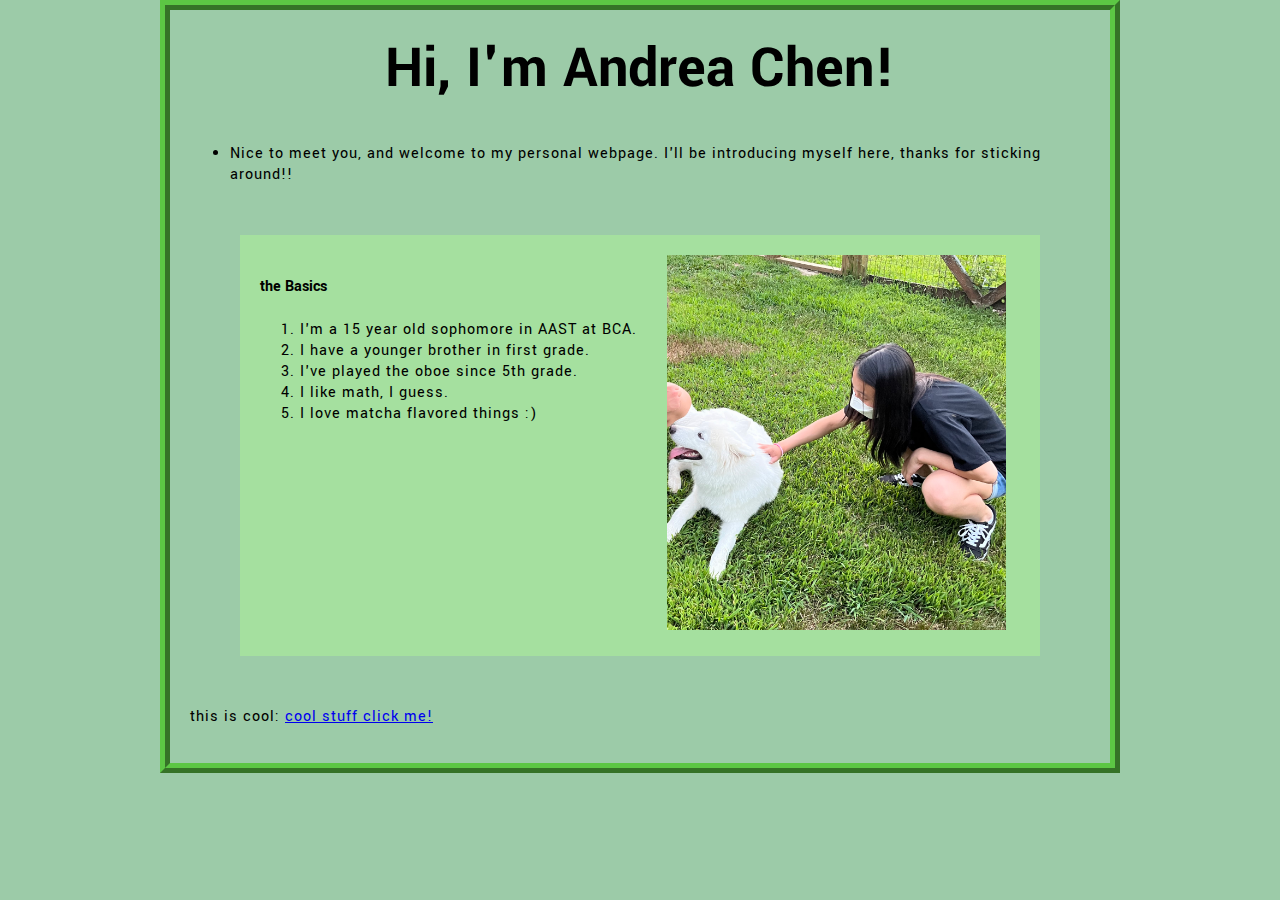
<file: index.html>
<!DOCTYPE html>
<html lang="en">
<head>
    <title>Andrea's Website</title>
    <meta charset="utf8">
    <meta name="description" content="all about me !!">

    <link href = "styles/generalStyle.css" rel = "stylesheet" type = "text/css">
    <link rel="preconnect" href="https://fonts.googleapis.com">
    <link rel="preconnect" href="https://fonts.gstatic.com" crossorigin>
    <link href="https://fonts.googleapis.com/css2?family=Poppins:wght@300&family=Rubik&family=Yantramanav&display=swap" rel="stylesheet">

    <link rel="preconnect" href="https://fonts.googleapis.com">
    <link rel="preconnect" href="https://fonts.gstatic.com" crossorigin>
    <link href="https://fonts.googleapis.com/css2?family=Poppins:wght@300&family=Rubik&family=Sigmar+One&family=Yantramanav&display=swap" rel="stylesheet">
</head>
<body id = "special">
    <h1 class = "head">Hi, I'm Andrea Chen!</h1>
    <ul>
        <li>Nice to meet you, and welcome to my personal webpage. I'll be introducing myself here, thanks for sticking around!!</li>
    </ul>
    
    <span class = "coolbox">
        <div>
            <h4>the Basics</h4>
            <ol>
                <li>I'm a 15 year old sophomore in AAST at BCA.</li>
                <li>I have a younger brother in first grade.</li>
                <li>I've played the oboe since 5th grade.</li>
                <li>I like math, I guess.</li>
                <li>I love matcha flavored things :)</li>
            </ol>
        </div>

        <div>
            <img src="images/IMG_2628.jpg" 
            height="375" 
            alt="me + dog" 
            title="dogs <3">
        </div>
    </span>

    <p>this is cool: <a href = "studioghibli.html">cool stuff click me!</a></p>


</body>
</html>
</file>
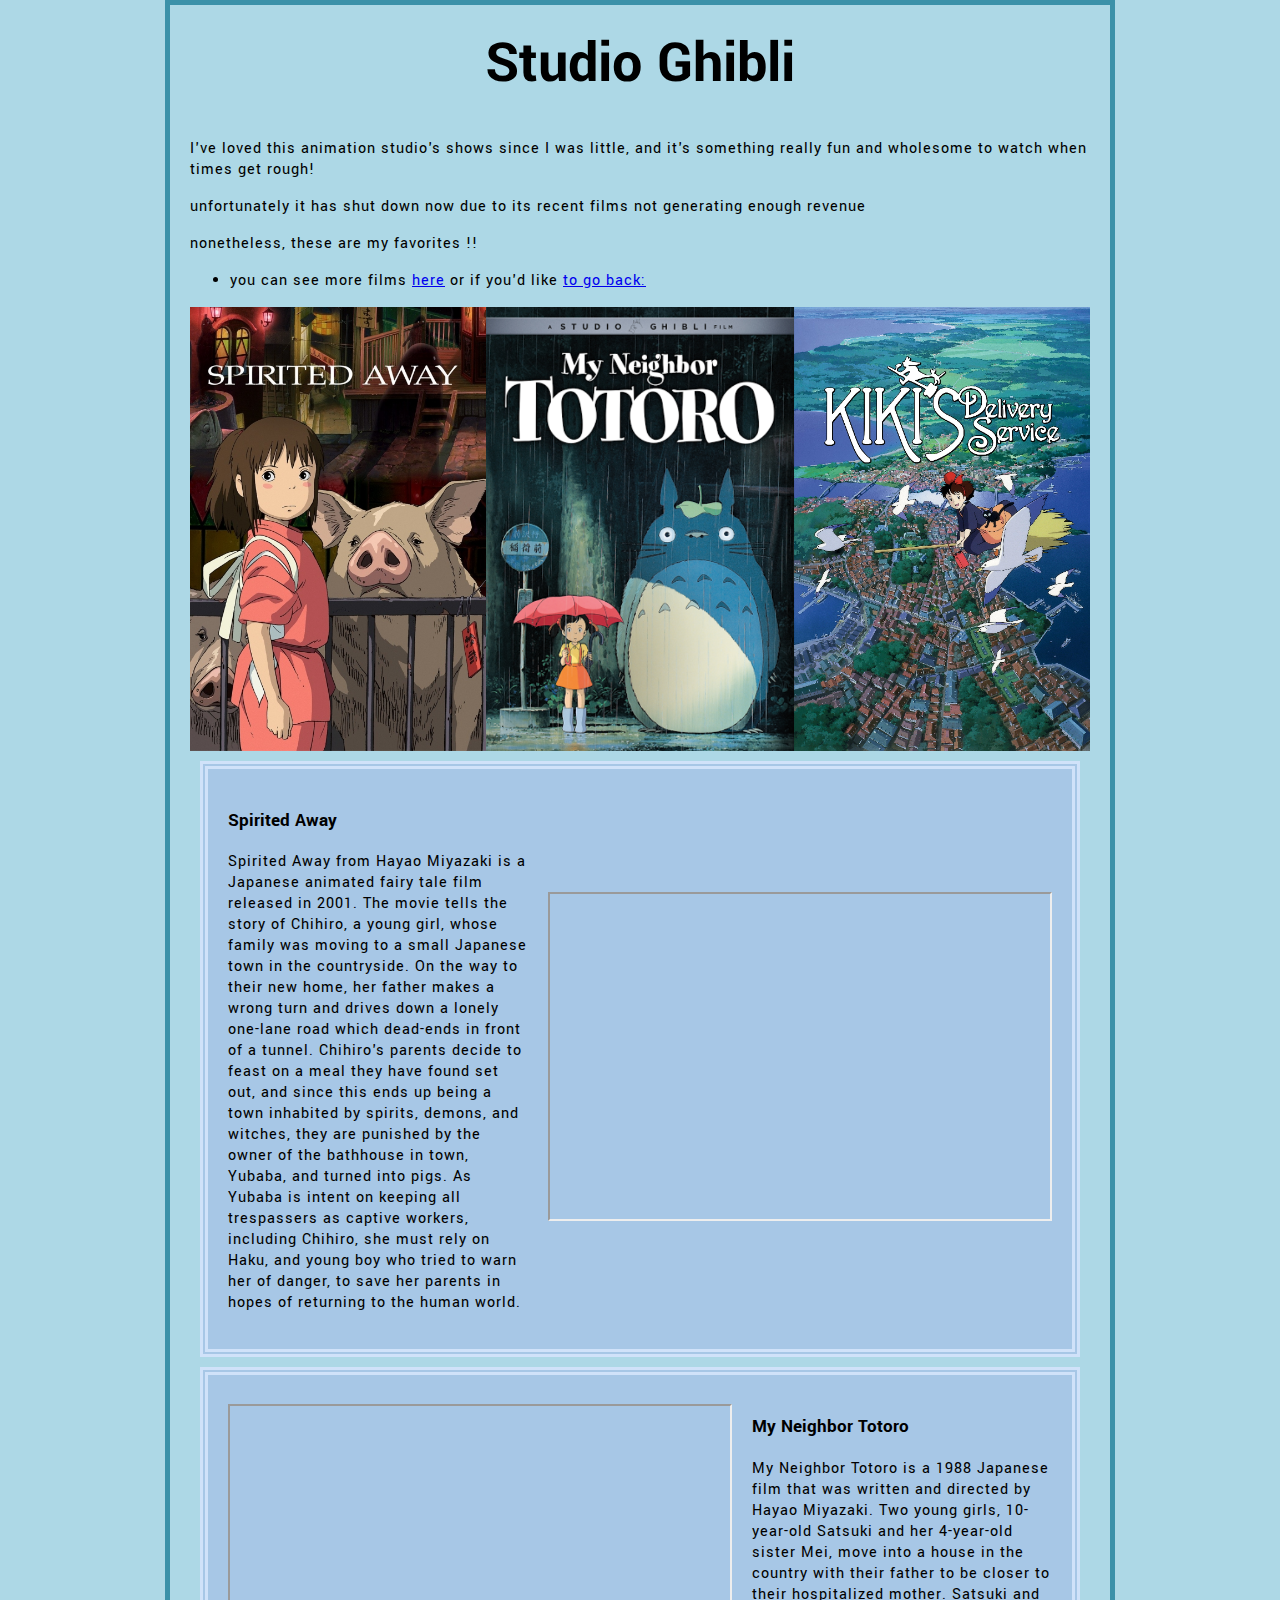
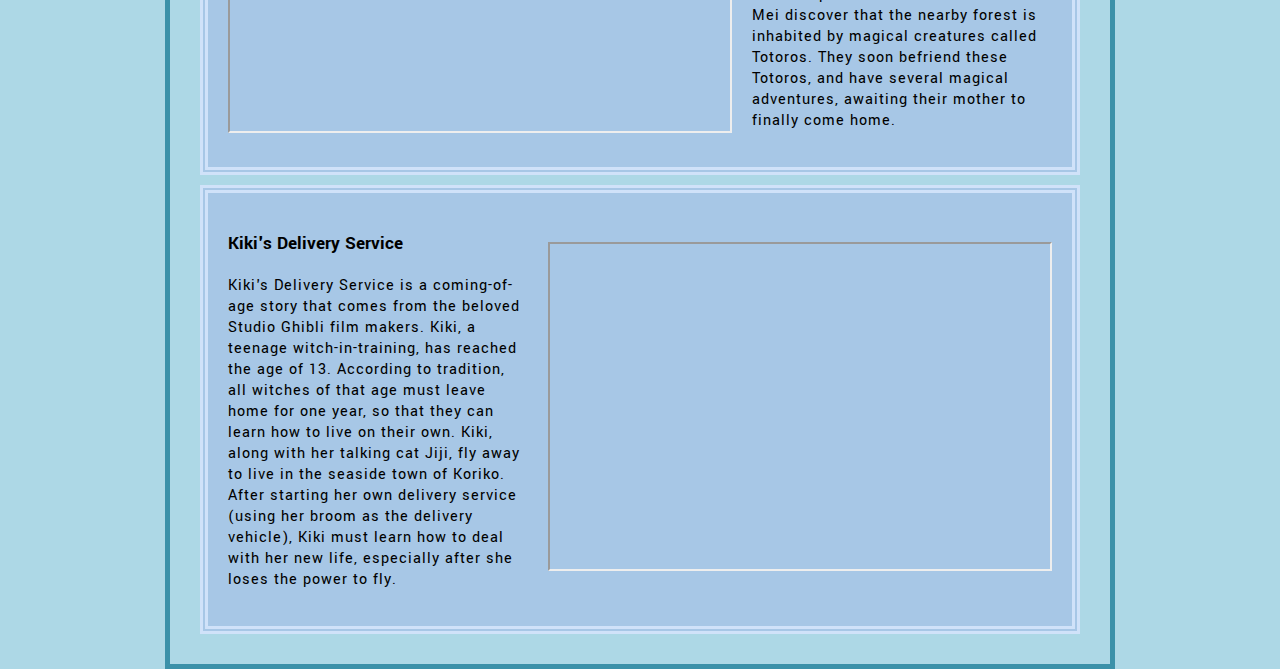
<file: studioghibli.html>
<!DOCTYPE html>
<html lang="en">
<head>
    <title>Studio Ghibli</title>
    <meta charset="utf8">
    <meta name="description" content="something fun">

    <link href = "styles/ghibli.css" rel = "stylesheet" type = "text/css">
    <link href = "styles/generalStyle.css" rel = "stylesheet" type = "text/css">

    <link rel="preconnect" href="https://fonts.googleapis.com">
    <link rel="preconnect" href="https://fonts.gstatic.com" crossorigin>
    <link href="https://fonts.googleapis.com/css2?family=Poppins:wght@300&family=Rubik&family=Yantramanav&display=swap" rel="stylesheet">

    <link rel="preconnect" href="https://fonts.googleapis.com">
    <link rel="preconnect" href="https://fonts.gstatic.com" crossorigin>
    <link href="https://fonts.googleapis.com/css2?family=Poppins:wght@300&family=Rubik&family=Sigmar+One&family=Yantramanav&display=swap" rel="stylesheet">
</head>
<body>
    <h1 class = "head">Studio Ghibli</h1>
    <p>I've loved this animation studio's shows since I was little, and it's something really fun and wholesome to watch when times get rough!</p>
    <p>unfortunately it has shut down now due to its recent films not generating enough revenue</p>
    <p>nonetheless, these are my favorites !! </p>
    <ul>
        <li>you can see more films <a href = "https://www.studioghibli.com.au/">here</a> or if you'd like <a href = "index.html">to go back:</a></li>
    </ul>

    <img src="images/studioghiblicombined.png" 
    height="450" 
    alt="studioghiblifavorites" 
    title="yay!"
    usemap="#studioghibli">

    <map name="studioghibli">
        <area shape="rect" coords="0,0,300,450" href="#spiritedaway">
        <area shape="rect" coords="300,0,600,450" href="#myneighbortotoro">
        <area shape="rect" coords="600,0,900,450" href="#kikisdeliveryservice">
    </map>

    <div class = "flex-container">
        <div>
            <h3 id="spiritedaway">Spirited Away</h3>
            <p> Spirited Away from Hayao Miyazaki is a Japanese animated fairy tale film released in 2001. 
                The movie tells the story of Chihiro, a young girl, whose family was moving to a small Japanese town in the countryside. 
                On the way to their new home, her father makes a wrong turn and drives down a lonely one-lane road which dead-ends in front of a tunnel. 
                Chihiro's parents decide to feast on a meal they have found set out, and since this ends up being a town inhabited by spirits, demons, and witches, they are punished by the owner of the bathhouse in town, Yubaba, and turned into pigs. 
                As Yubaba is intent on keeping all trespassers as captive workers, including Chihiro, she must rely on Haku, and young boy who tried to warn her of danger, to save her parents in hopes of returning to the human world.
            </p>
        </div>

        <div>
            <iframe width="500" height = "325"
            src="https://www.youtube.com/embed/ByXuk9QqQkk">
            </iframe>
        </div>
    </div>

   
    <div class = "flex-container">
        <div>
            <iframe width="500" height = "325"
            src="https://www.youtube.com/embed/srW-wajSxog">
            </iframe>
        </div>

        <div>
            <h3 id="myneighbortotoro">My Neighbor Totoro</h3>
            <p> 
                My Neighbor Totoro is a 1988 Japanese film that was written and directed by Hayao Miyazaki. 
                Two young girls, 10-year-old Satsuki and her 4-year-old sister Mei, move into a house in the country with their father to be closer to their hospitalized mother. 
                Satsuki and Mei discover that the nearby forest is inhabited by magical creatures called Totoros. 
                They soon befriend these Totoros, and have several magical adventures, awaiting their mother to finally come home.
            </p>
        </div>
    </div>

    <div class = "flex-container">
        <div>
            <h3 id="kikisdeliveryservice">Kiki's Delivery Service</h3>
            <p> 
                Kiki's Delivery Service is a coming-of-age story that comes from the beloved Studio Ghibli film makers. 
                Kiki, a teenage witch-in-training, has reached the age of 13. 
                According to tradition, all witches of that age must leave home for one year, so that they can learn how to live on their own. 
                Kiki, along with her talking cat Jiji, fly away to live in the seaside town of Koriko. 
                After starting her own delivery service (using her broom as the delivery vehicle), Kiki must learn how to deal with her new life, especially after she loses the power to fly.
            </p>
        </div>

        <div>
            <iframe width="500" height = "325"
            src="https://www.youtube.com/embed/4bG17OYs-GA">
            </iframe>
        </div>
    </div>

</body>
</html>
</file>
<file: styles/generalStyle.css>
html {
    font-family: 'Poppins', sans-serif;
    font-family: 'Rubik', sans-serif;
    font-family: 'Yantramanav', sans-serif;
}

#special {
    background-color: rgb(156, 203, 168);
    width: 900px;
    margin: 0 auto;
    border: 10px ridge rgb(92, 198, 68);
    padding: 0 20px 20px 20px; /*box model of webpages*/
}

h1 {
    font-size: 60px;
    text-align: center;
    margin: 0;
    padding: 20px 0;
}

span.coolbox {
    display: flex;
    margin: 50px;
    padding: 20px;
    gap: 30px;
    background-color: rgb(165, 224, 159);
}

h1.head {
    font-family: 'Poppins', sans-serif;
    font-family: 'Rubik', sans-serif;
    font-family: 'Sigmar One', cursive;
    font-family: 'Yantramanav', sans-serif;
}

p, li {
    font-size: 15 px;
    letter-spacing:1px;
}

.flex-container {
    display: flex;
    align-items: center;
    gap: 20px;
    margin: 20px;
    border: rgb(208, 226, 249) double 8px;
    padding: 20px;
    margin: 10px;
    background-color: rgb(167, 199, 230);
}
</file>
<file: styles/ghibli.css>
body {
    background-color: lightblue;
    width: 900px;
    margin: 0 auto;
    border: 5px solid rgb(59, 145, 169);
    padding: 0 20px 20px 20px; /*box model of webpages*/
}
img {
    width: 100%;
    height: 100%;
    margin: 0 auto; /*centering image*/
    display: block; 
}
</file>
